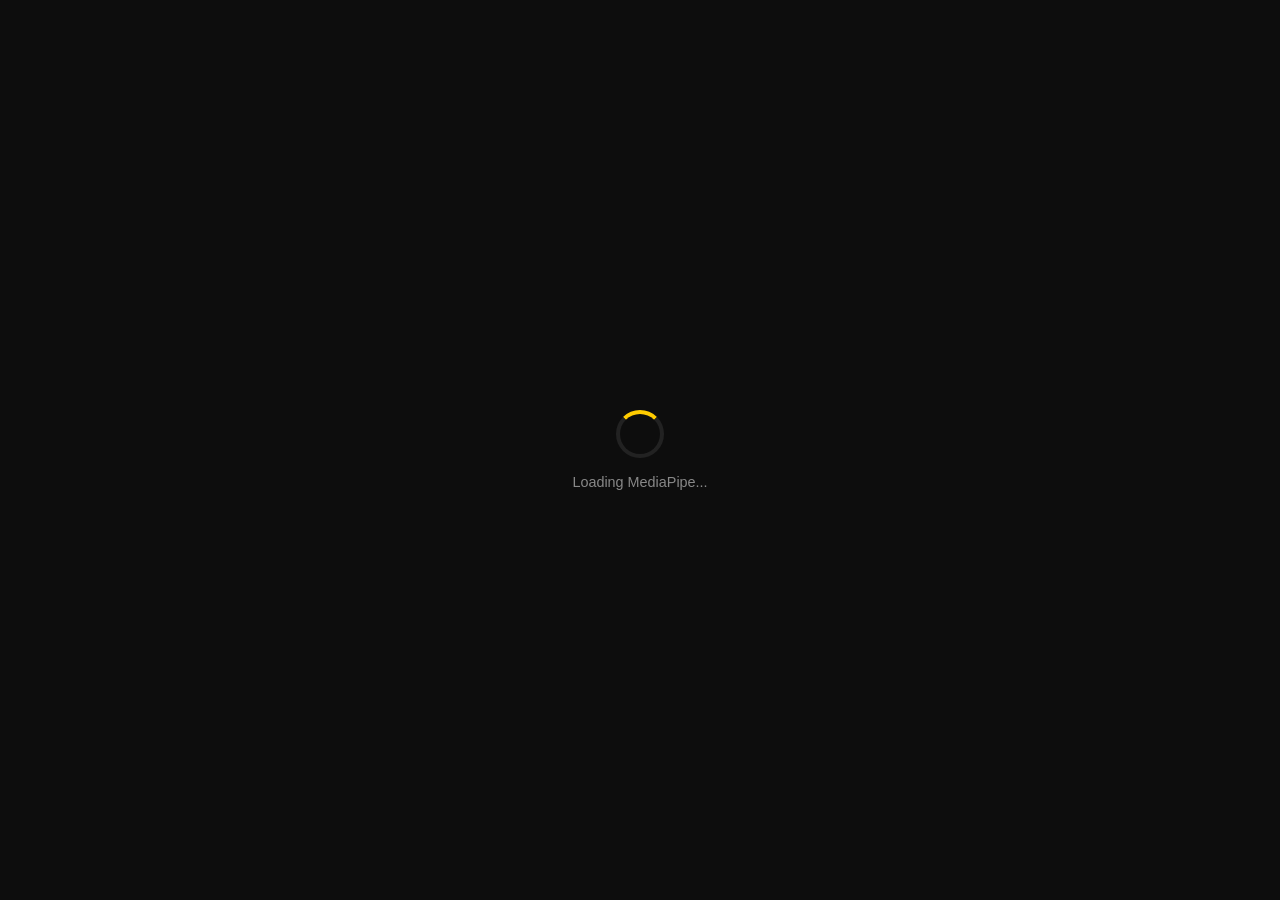
<file: index (1).html>
<!DOCTYPE html>
<html lang="en">
<head>
  <meta charset="UTF-8">
  <meta name="viewport" content="width=device-width, initial-scale=1.0">
  <title>Cat Meme Gesture Detector 🐱</title>
  <link rel="stylesheet" href="style.css">
</head>
<body>

  <div id="loading">
    <div class="spinner"></div>
    <p id="load-status">Loading MediaPipe...</p>
  </div>

  <h1>🐱 Cat Meme Cam</h1>
  <p class="subtitle">Strike a pose · Get a meme</p>

  <div class="arena">
    <div class="cam-wrap">
      <video id="video" autoplay playsinline></video>
      <canvas id="overlay"></canvas>
    </div>
    <div class="vs">→</div>
    <div class="meme-wrap">
      <div class="no-meme-text" id="no-meme">Make a gesture or<br>expression to get<br>your cat meme! 🐾</div>
      <img id="meme-img" style="display:none;" alt="cat meme">
      <div class="meme-label" id="meme-label"></div>
    </div>
  </div>

  <div class="status-bar">
    <div class="section-label">👋 Hand Gestures</div>
    <div class="gesture-row">
      <div class="badge" id="b-thumbsup">👍 Thumbs Up</div>
      <div class="badge" id="b-fist">✊ Fist</div>
      <div class="badge" id="b-oksign">👌 OK Sign</div>
      <div class="badge" id="b-namaste">🙏 Namaste</div>
      <div class="badge" id="b-shutup">🤫 Shh</div>
    </div>
    <div class="section-label">😺 Face Expressions</div>
    <div class="gesture-row">
      <div class="badge" id="b-smile">😊 Smile</div>
      <div class="badge" id="b-tongue">😛 Tongue Out</div>
    </div>
  </div>

  <div id="debug"></div>

  <script type="module" src="script.js"></script>
</body>
</html>
</file>
<file: style.css>
* {
  box-sizing: border-box;
  margin: 0;
  padding: 0;
}

body {
  background: #0d0d0d;
  color: #fff;
  font-family: 'Segoe UI', sans-serif;
  min-height: 100vh;
  display: flex;
  flex-direction: column;
  align-items: center;
  padding: 20px;
}

h1 {
  font-size: 2rem;
  margin-bottom: 6px;
  background: linear-gradient(90deg, #ff6ec7, #ffcc00, #00e5ff);
  -webkit-background-clip: text;
  -webkit-text-fill-color: transparent;
  text-align: center;
  letter-spacing: 1px;
}

.subtitle {
  color: #888;
  font-size: 0.85rem;
  margin-bottom: 20px;
  text-align: center;
}

/* ── Arena layout ── */
.arena {
  display: flex;
  gap: 20px;
  align-items: center;
  justify-content: center;
  flex-wrap: wrap;
}

.cam-wrap {
  position: relative;
  width: 480px;
  height: 360px;
  border-radius: 16px;
  overflow: hidden;
  border: 2px solid #333;
  background: #111;
}

#video {
  width: 100%;
  height: 100%;
  object-fit: cover;
  transform: scaleX(-1);
}

#overlay {
  position: absolute;
  top: 0;
  left: 0;
  width: 100%;
  height: 100%;
  pointer-events: none;
  transform: scaleX(-1);
}

.vs {
  font-size: 2.5rem;
  font-weight: 900;
  color: #ffcc00;
  text-shadow: 0 0 20px #ffcc0088;
}

.meme-wrap {
  width: 300px;
  height: 300px;
  border-radius: 16px;
  overflow: hidden;
  border: 2px solid #333;
  background: #111;
  display: flex;
  align-items: center;
  justify-content: center;
  position: relative;
}

#meme-img {
  max-width: 100%;
  max-height: 100%;
  object-fit: contain;
}

.meme-label {
  position: absolute;
  bottom: 8px;
  left: 0;
  right: 0;
  text-align: center;
  font-size: 0.8rem;
  color: #ffcc00;
  text-shadow: 0 1px 3px #000;
  font-weight: 700;
  letter-spacing: 1px;
  text-transform: uppercase;
}

/* ── Status badges ── */
.status-bar {
  margin-top: 16px;
  display: flex;
  flex-wrap: wrap;
  gap: 10px;
  justify-content: center;
}

.badge {
  padding: 6px 14px;
  border-radius: 20px;
  font-size: 0.78rem;
  font-weight: 700;
  background: #1a1a1a;
  border: 1px solid #333;
  color: #888;
  transition: all 0.2s;
  text-transform: uppercase;
  letter-spacing: 0.5px;
}

.badge.active {
  background: #222;
  border-color: #ffcc00;
  color: #ffcc00;
  box-shadow: 0 0 8px #ffcc0044;
}

.gesture-row {
  display: flex;
  gap: 6px;
  align-items: center;
  flex-wrap: wrap;
  justify-content: center;
}

.section-label {
  color: #555;
  font-size: 0.7rem;
  text-transform: uppercase;
  letter-spacing: 1px;
  width: 100%;
  text-align: center;
  margin-top: 8px;
}

/* ── Loading screen ── */
#loading {
  position: fixed;
  inset: 0;
  background: #0d0d0d;
  display: flex;
  flex-direction: column;
  align-items: center;
  justify-content: center;
  z-index: 99;
  gap: 16px;
}

.spinner {
  width: 48px;
  height: 48px;
  border: 4px solid #222;
  border-top-color: #ffcc00;
  border-radius: 50%;
  animation: spin 0.8s linear infinite;
}

@keyframes spin {
  to { transform: rotate(360deg); }
}

#loading p {
  color: #888;
  font-size: 0.9rem;
}

.no-meme-text {
  color: #333;
  font-size: 0.9rem;
  text-align: center;
  padding: 20px;
  line-height: 1.6;
}

#debug {
  position: fixed;
  bottom: 10px;
  left: 10px;
  font-size: 11px;
  color: #444;
  font-family: monospace;
}
</file>
